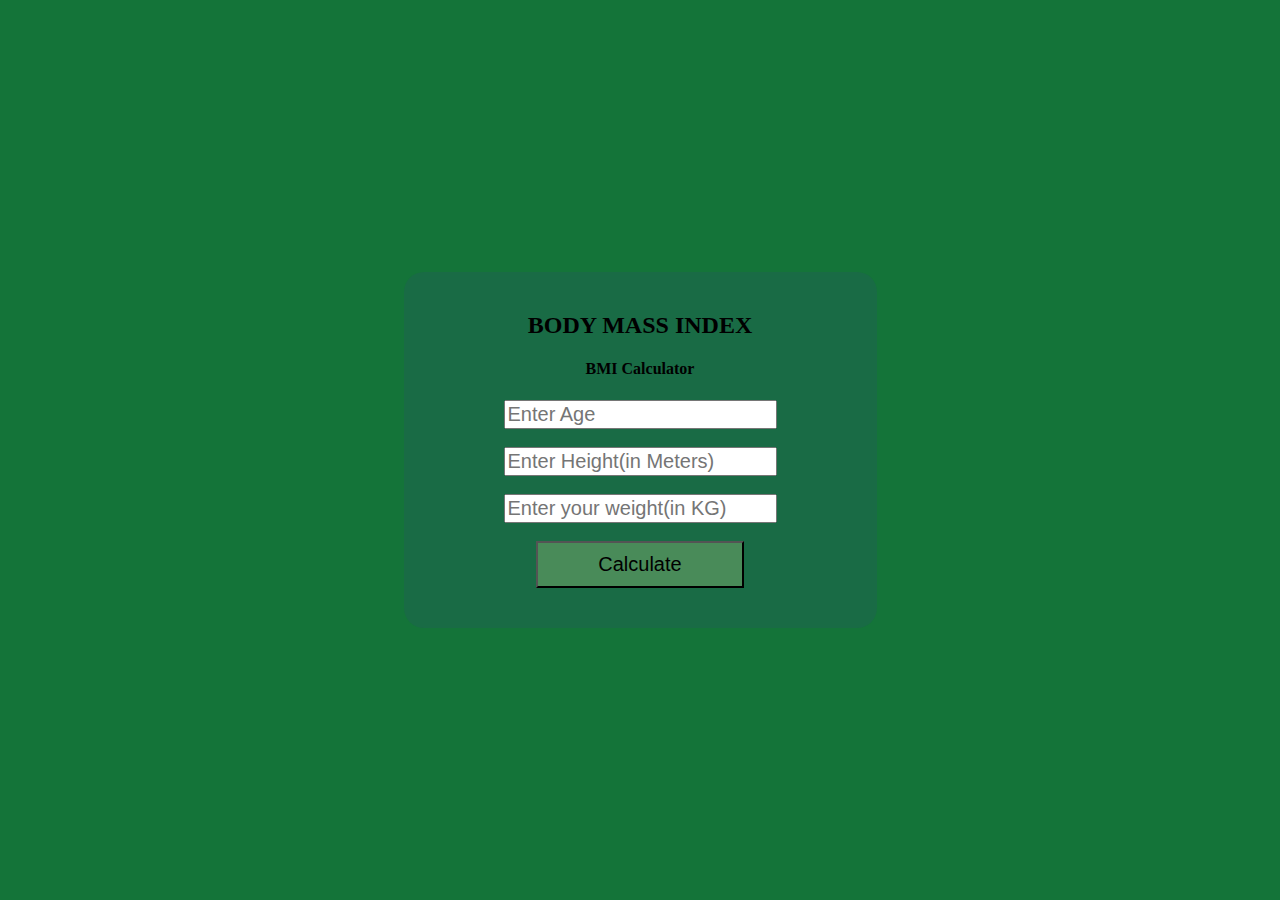
<file: Bmi_Calculator/index.html>
<!DOCTYPE html>
<html lang="en">
<head>
    <meta charset="UTF-8">
    <meta name="viewport" content="width=device-width, initial-scale=1.0">
    <title>BMI Calculator</title>
   <link rel="stylesheet" href="style.css">
</head>
<body>
    <div class="container">
        <div class="box">
            <h2>BODY MASS INDEX</h2>
            <h4>BMI Calculator</h4>
            <input type="number" placeholder="Enter Age"><br><br>
            <input id = "height" type="number" placeholder="Enter Height(in Meters)"><br><br>
            <input id = "weight" type="number" placeholder="Enter your weight(in KG)"><br><br>
            <button onclick="bmi()">Calculate</button>

            <p id="print"></p>
        </div>
    </div>

    <script src="script.js">
     
    </script>

</body>
</html>
</file>
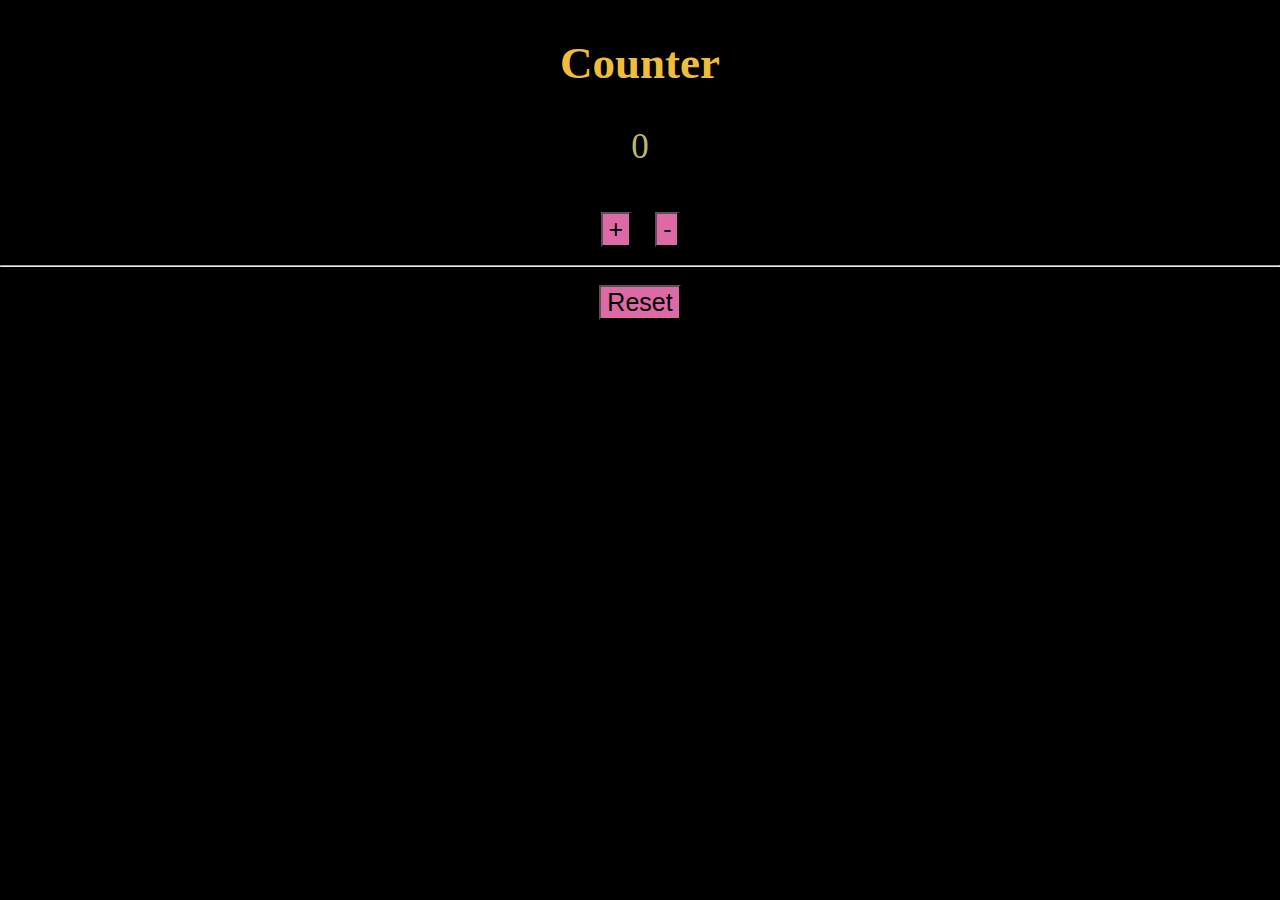
<file: Counter/index.html>
<!DOCTYPE html>
<html lang="en">
<head>
    <meta charset="UTF-8">
    <meta name="viewport" content="width=device-width, initial-scale=1.0">
    <title>Counter</title>
    <link rel="stylesheet" href="style.css">
</head>
<body>
    <h2>Counter</h2>
    <p id="print">0</p>
    <button onclick="plus()">+</button>
    <button onclick="minus()">-</button>
    <br><hr>
    <button onclick="reset()">Reset</button>

    <script src="script.js">
 </script>
</body>
</html>
</file>
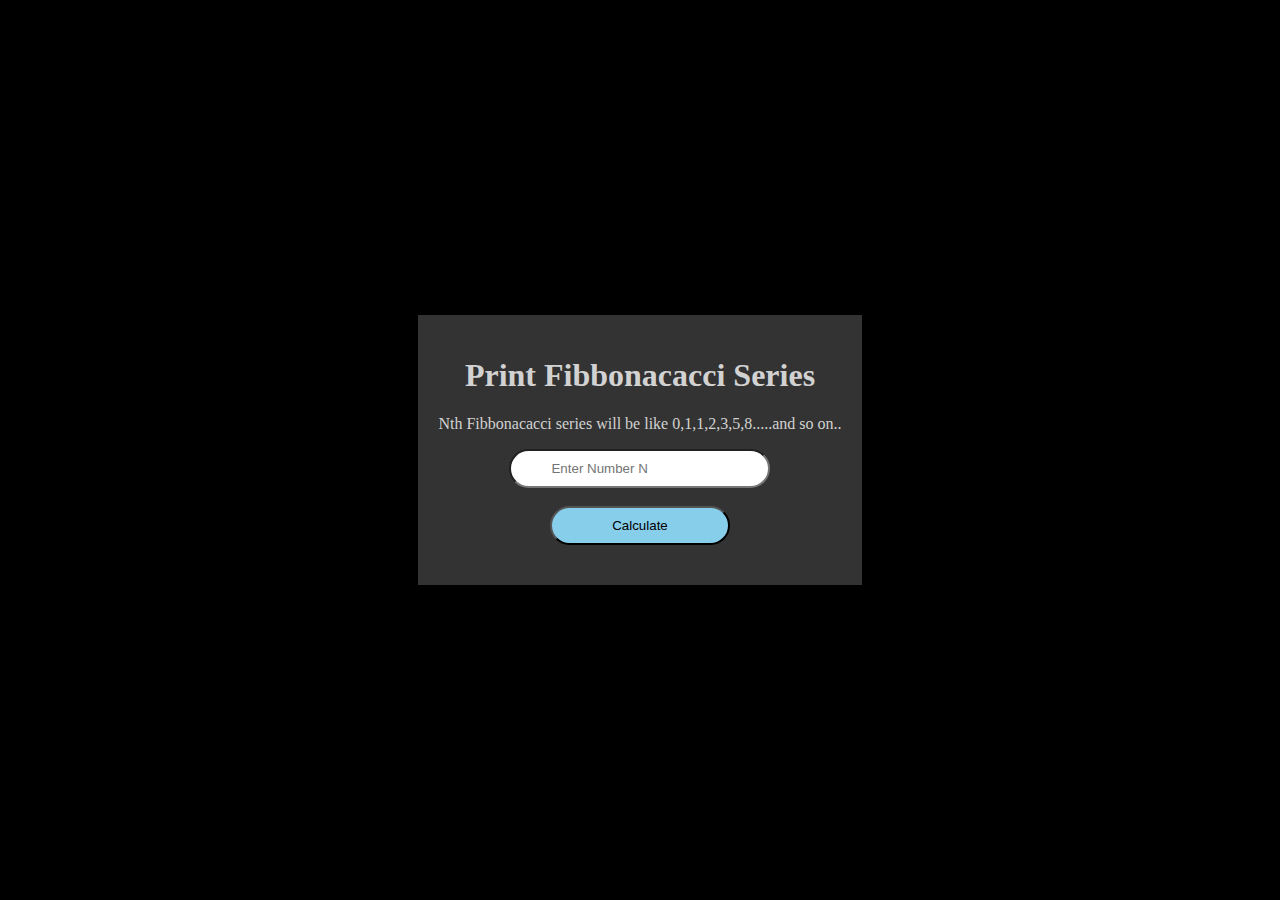
<file: fibonacci-sum/index.html>
<!DOCTYPE html>
<html lang="en">
<head>
    <meta charset="UTF-8">
    <meta name="viewport" content="width=device-width, initial-scale=1.0">
    <title>Fibbonacacci Series</title>
   <link rel="stylesheet" href="style.css">
</head>
<body>
    <div class="container">
        <div class="box">
            <h1>Print Fibbonacacci Series</h1>
            <p>Nth Fibbonacacci series will be like 0,1,1,2,3,5,8.....and so on..</p>
            <input type="number" placeholder="Enter Number N" id="feb">
            <br><br>
            <button onclick="febb()">Calculate</button>
            <p id="print"></p>
        </div>
    </div>

    <script src="script.js">
      
        
    </script>
</body>
</html>
</file>
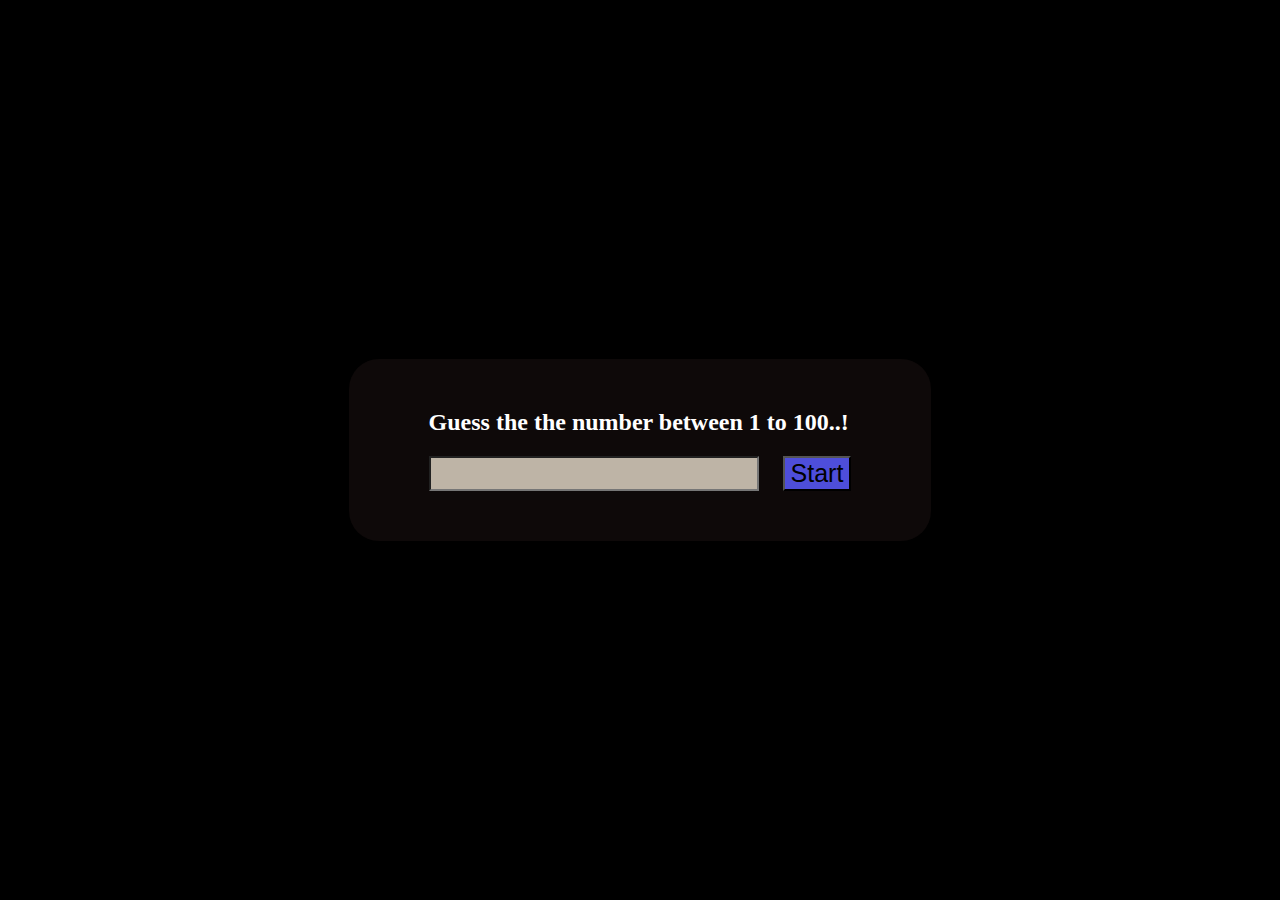
<file: Guess -Number-Game/index.html>
<!DOCTYPE html>
<html lang="en">
<head>
    <meta charset="UTF-8">
    <meta name="viewport" content="width=device-width, initial-scale=1.0">
    <title>Guess Game</title>

  <link rel="stylesheet" href="style.css">
</head>
<body>
    <div class="container">
        <div class="box">
            <h2>Guess the the number between 1 to 100..!</h2>
            <div class="innerbox">
         <input id="num1" type="number">
         <button  id="button"  onclick="guess()">Start</button>
            </div>
            <p id="ans"></p>
        </div>
    </div>

    <script src="script.js">
  
    </script>
</body>
</html>
</file>
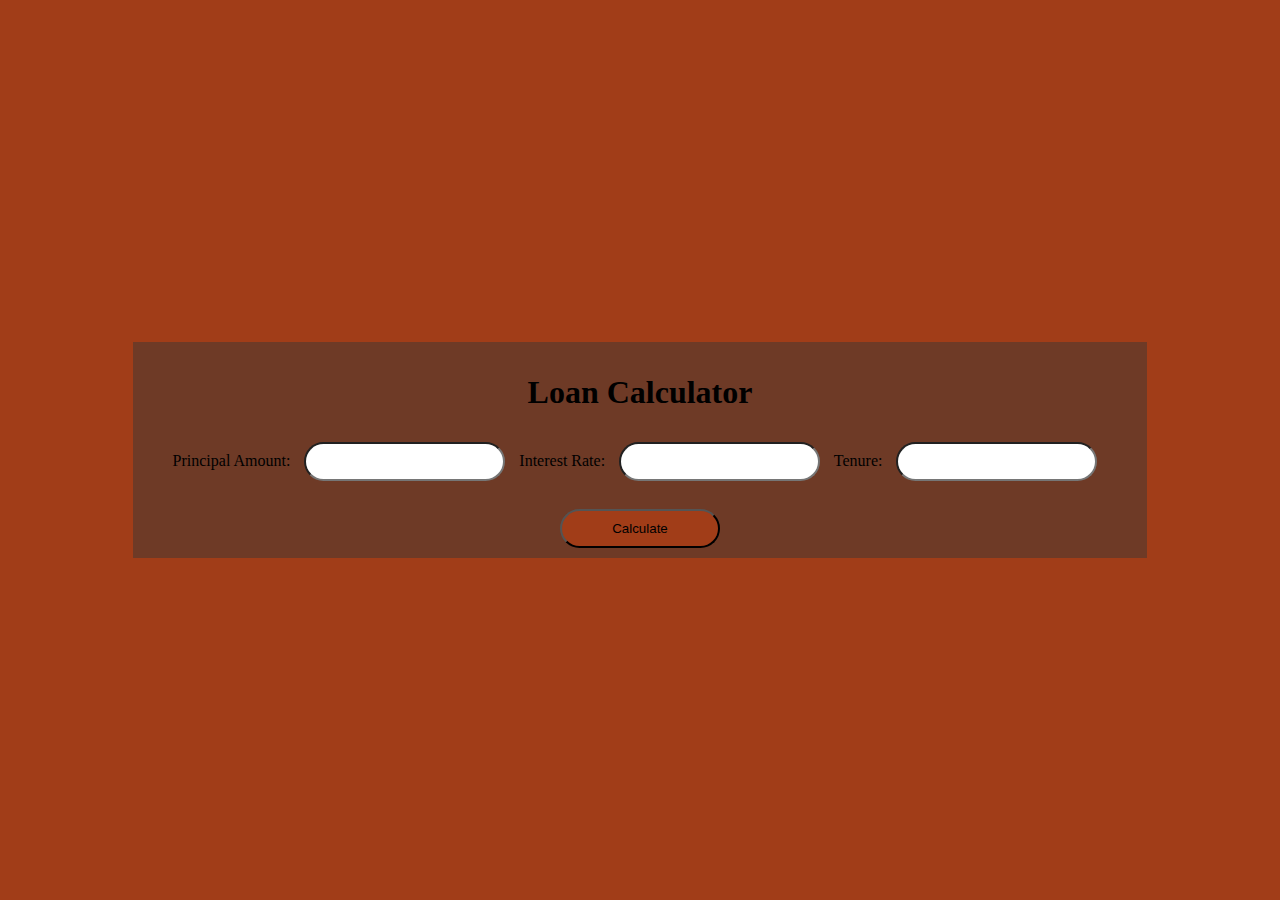
<file: LoanCalculator/index.html>
<!DOCTYPE html>
<html lang="en">
<head>
    <meta charset="UTF-8">
    <meta name="viewport" content="width=device-width, initial-scale=1.0">
    <title>Loan Calculator</title>
    <link rel="stylesheet" href="style.css">
</head>
<body>
    <div class="container">
        <div class="box">
            <h1>Loan Calculator</h1>

            Principal Amount:  <input type="number" id="p">
            Interest Rate:  <input type="number" id="I">
           
          Tenure: <input type="number" id="T"><br><br>
          <button onclick="calc()">Calculate</button>
        </div>
     </div>
    
     <script src="script.js">

     </script>
</body>
</html>
</file>
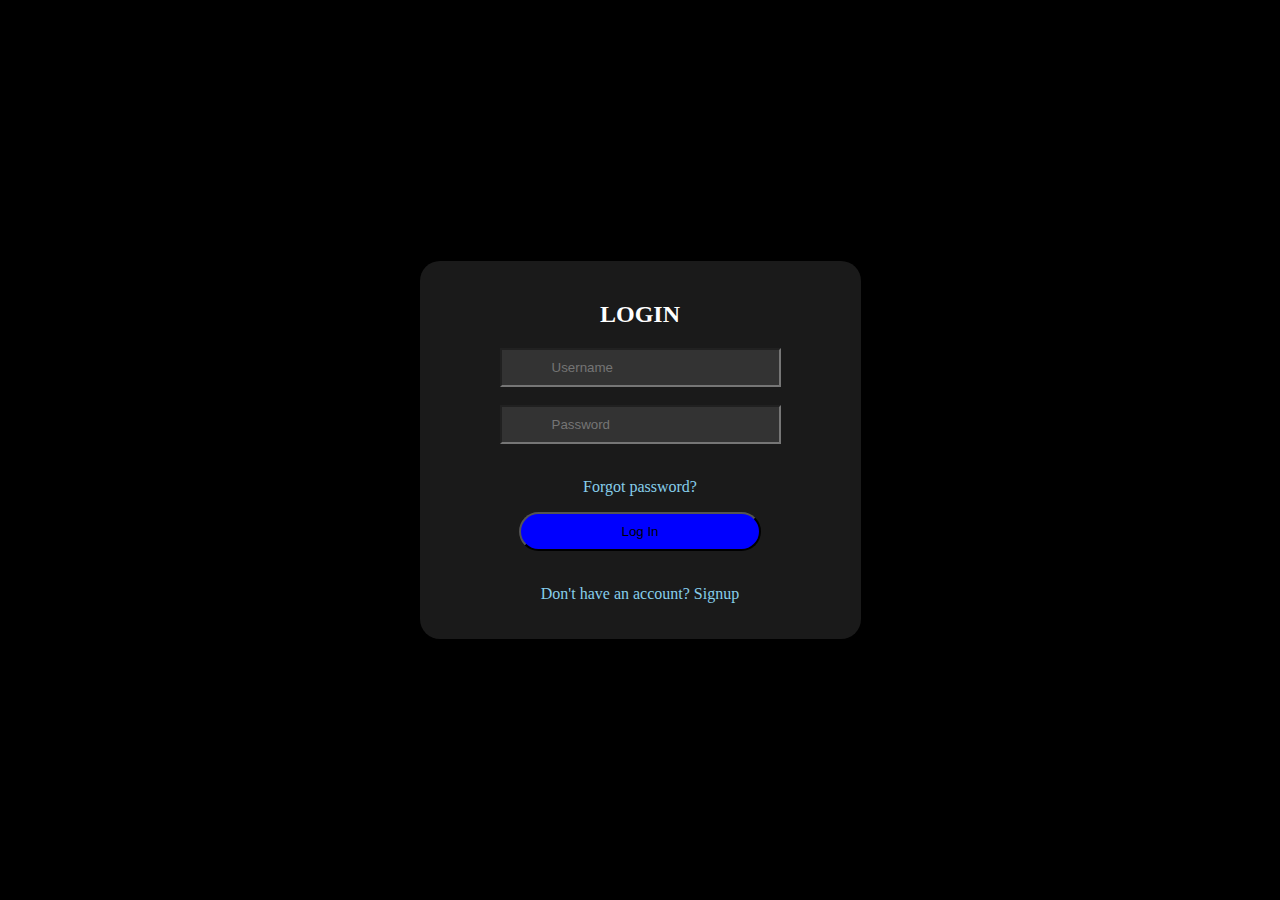
<file: Login-page/index.html>
<!DOCTYPE html>
<html lang="en">
<head>
    <meta charset="UTF-8">
    <meta name="viewport" content="width=device-width, initial-scale=1.0">
    <title>Login form</title>
    <link rel="stylesheet" href="style.css">
</head>
<body>
    <div class="container">
        <div class="box">
            <h2>LOGIN</h2>
            <input type="text" placeholder="Username"><br><br>
            <input type="password" placeholder="Password"><br><br>
            <p>Forgot password?</p>
            <button>Log In</button><br><br>
            <p>Don't have an account? Signup</p>
        </div>
    </div>

</body>
</html>
</file>
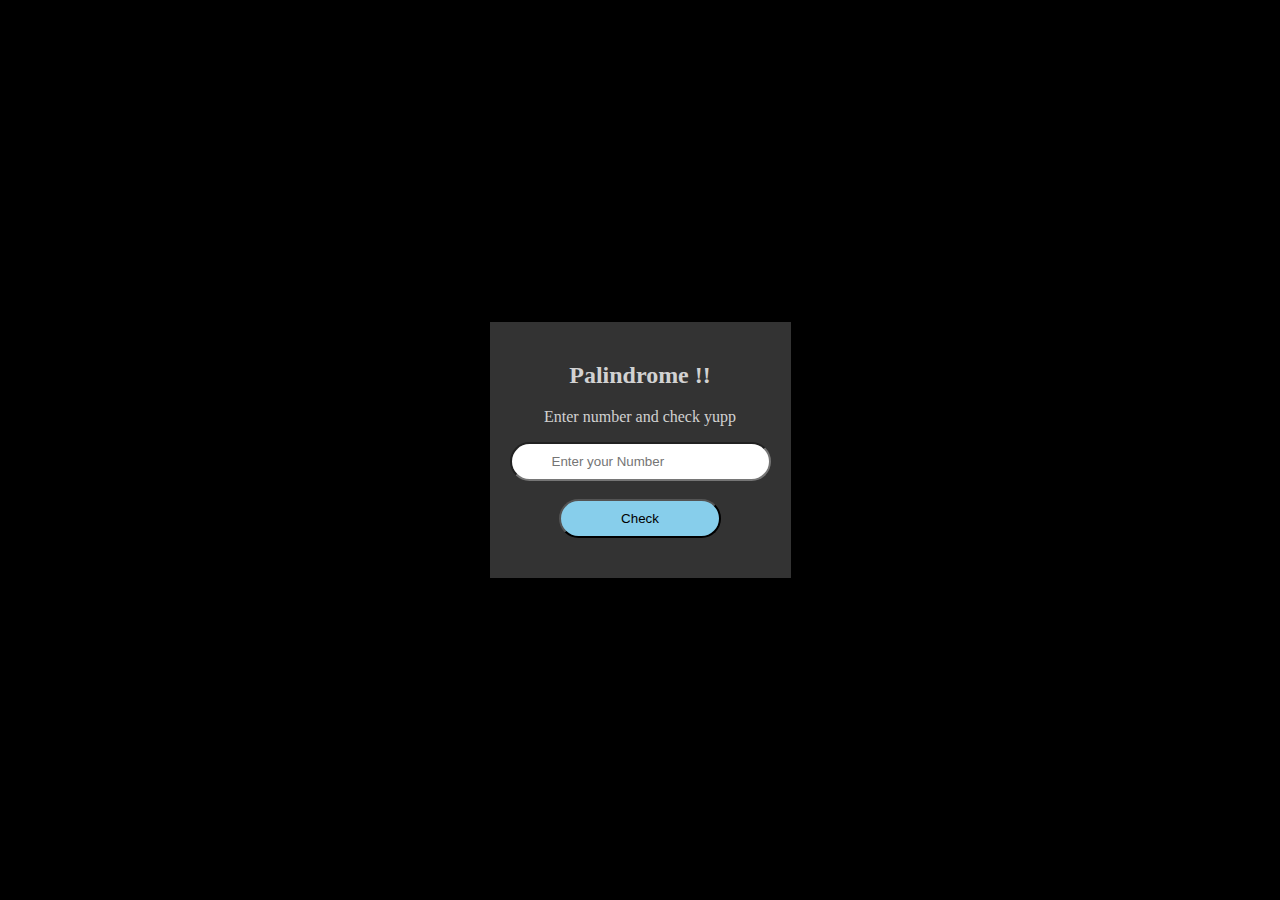
<file: Palindrome-Number-check/index.html>
<!DOCTYPE html>
<html lang="en">
<head>
    <meta charset="UTF-8">
    <meta name="viewport" content="width=device-width, initial-scale=1.0">
    <title>Palindrome Number Check</title>
    <link rel="stylesheet" href="style.css">
</head>

<body>
    <div class="container">
        <div class="box">
            <h2>Palindrome !!</h2>
            <p>Enter number and check yupp</p>
            <input id="num1" type="number" placeholder="Enter your Number">
            <br><br>
            <button onclick="palindrome()">Check</button>
            <p id="print"></p>

        
        </div>
    </div>

    <script src="script.js">

    </script>
</body>
</html>
</file>
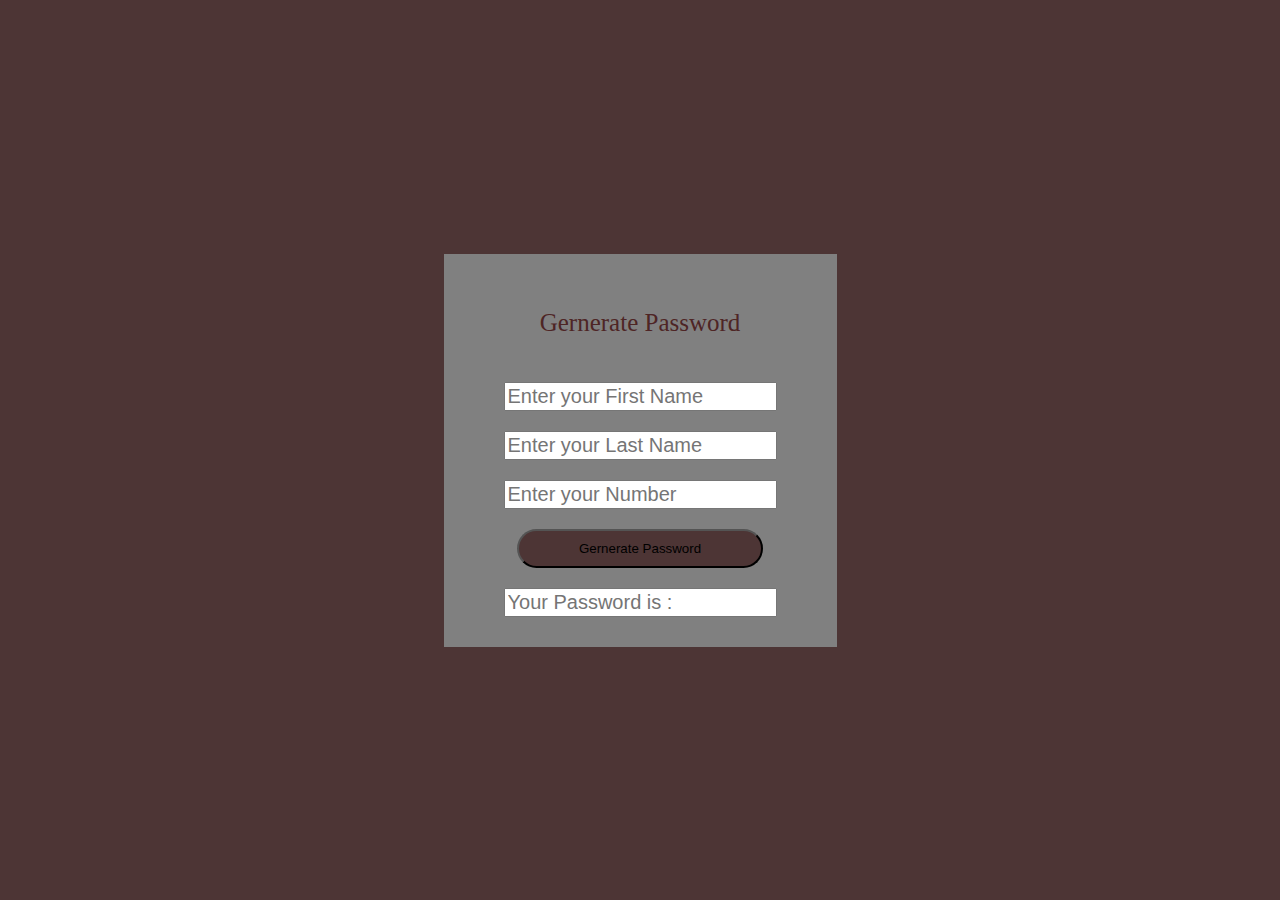
<file: Password Generater/index.html>
<!DOCTYPE html>
<html lang="en">
  <head>
    <meta charset="UTF-8" />
    <meta name="viewport" content="width=device-width, initial-scale=1.0" />
    <title>Gernerate Password</title>
<link rel="stylesheet" href="style.css">
    
  </head>
  <body>
   <div class="container">
    <div class="box">
        <p>Gernerate Password</p>
        <div class="input">
          <input type="text" placeholder="Enter your First Name" id="fname">
          <input type="text" placeholder="Enter your Last Name " id="lname" >
          <input type="number" placeholder="Enter your Number" id="number">
        </div>
        <button onclick="pass()">Gernerate Password</button>
       
        <input type="text" id="Password" placeholder="Your Password is :">
   
    </div>
   </div>

    <script src="script.js">
      
    </script>
  </body>
</html>
</file>
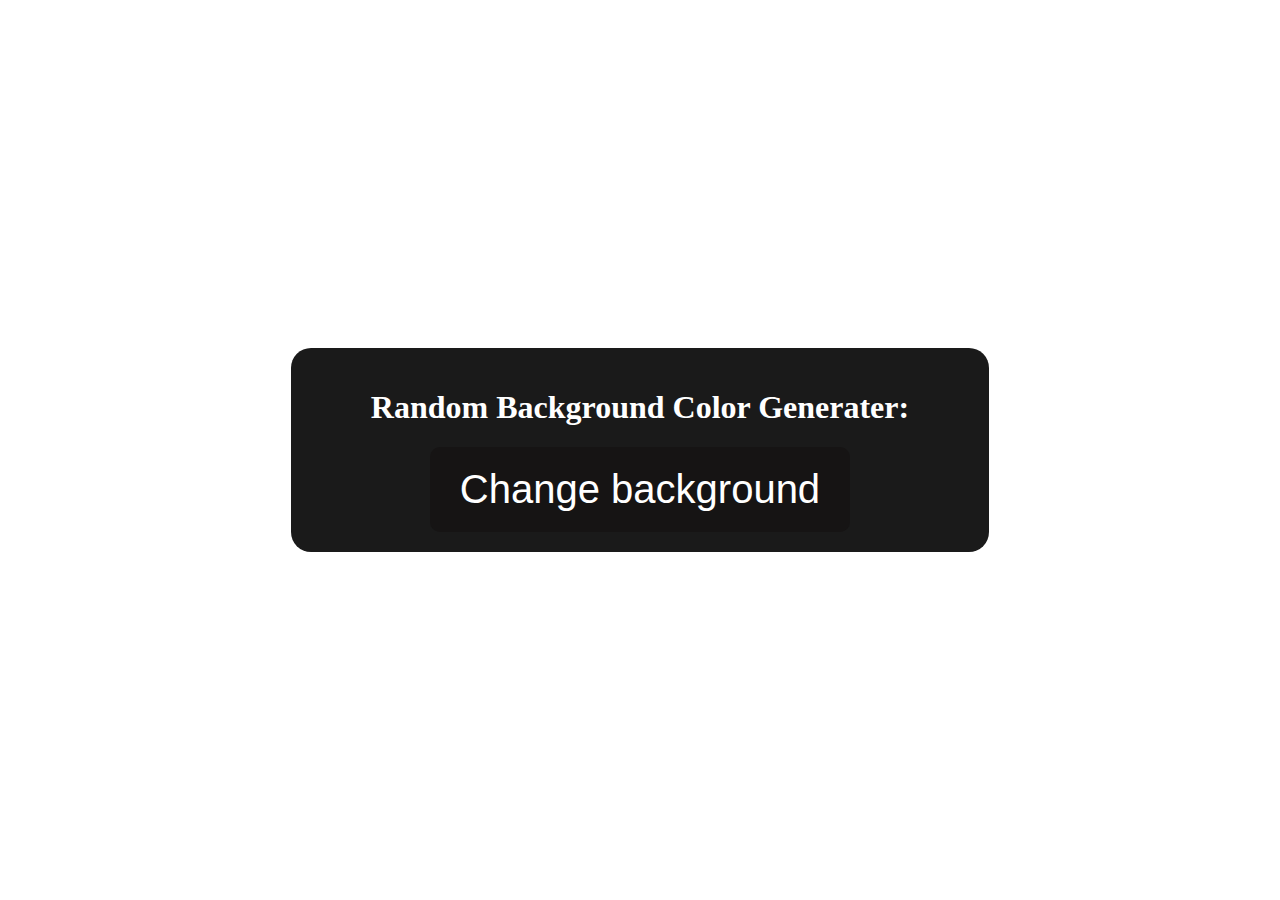
<file: Random-Color-Generater/index.html>
<!DOCTYPE html>
<html lang="en">
<head>
    <meta charset="UTF-8">
    <meta name="viewport" content="width=device-width, initial-scale=1.0">
    <title>Random BackGround color Generate</title>
<link rel="stylesheet" href="style.css">

</head>
<body>
    <div class="container">
        <div class="box">
        
        <h1>Random Background Color Generater: </h1>
        <p id="ans"></p>
        
        <button id="back">Change background</button>
        
        
    </div>
   


    <script src="script.js">

    </script>
    
</body>
</html>
</file>
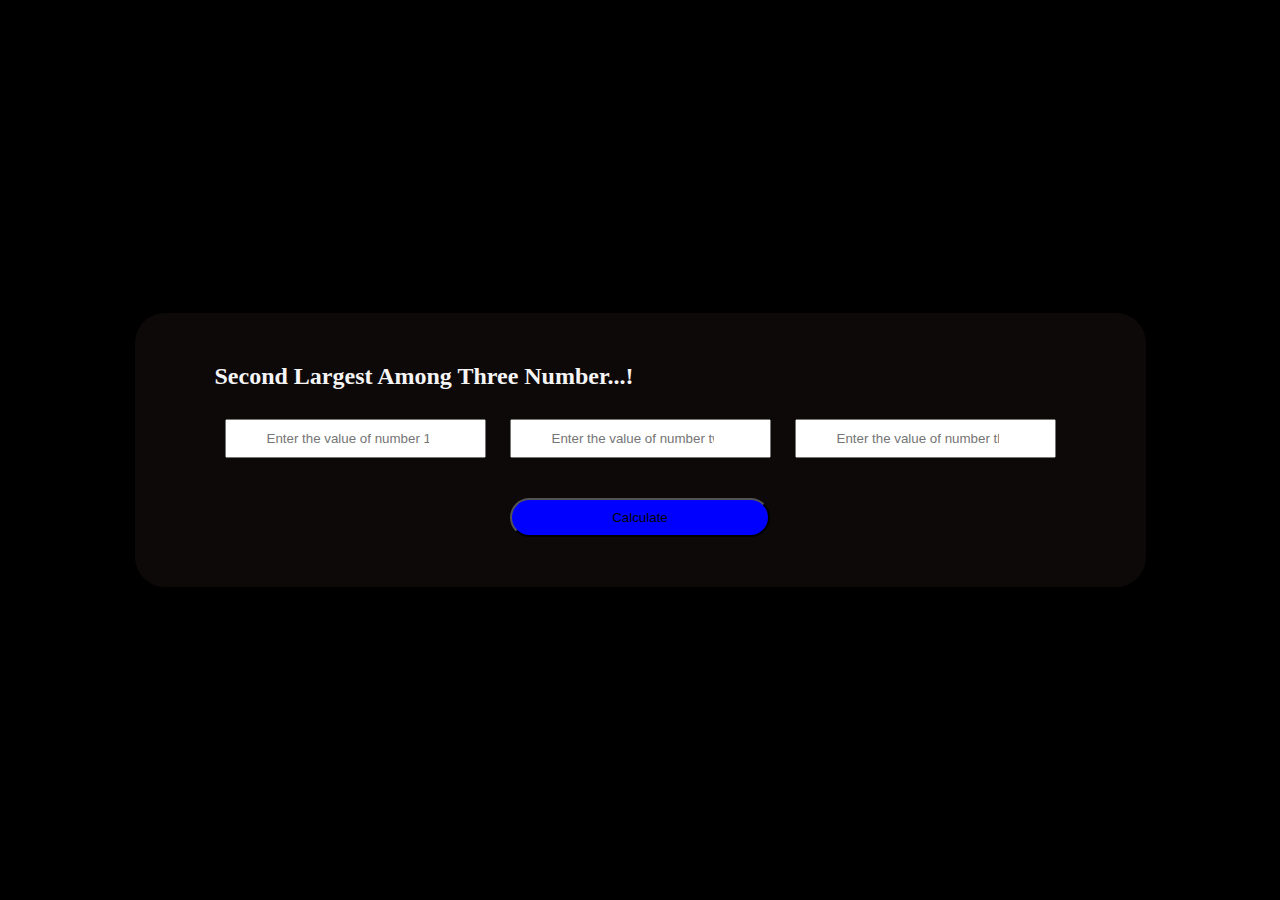
<file: SecondLargest/index.html>
<!DOCTYPE html>
<html lang="en">
<head>
    <meta charset="UTF-8">
    <meta name="viewport" content="width=device-width, initial-scale=1.0">
    <title>Second largest</title>
    <link rel="stylesheet" href="style.css">
 
</head>
<body>
    <div class="container">
        <div class="box">
        <h2>Second Largest Among Three Number...!</h2>
    <div class="inner"> 
        <input type="number" id="num1" placeholder="Enter the value of number 1 :">
        <input type="number" id="num2" placeholder="Enter the value of number two 2 : ">
        <input type="number" id="num3" placeholder="Enter the value of number three 3:">
    </div>
    <div class="button">
    <button onclick="SecondLargest()">Calculate</button>
</div>
    <p id="ans"></p>
        </div>
    </div>


    <script src="script.js">

    </script>
</body>
</html>
</file>
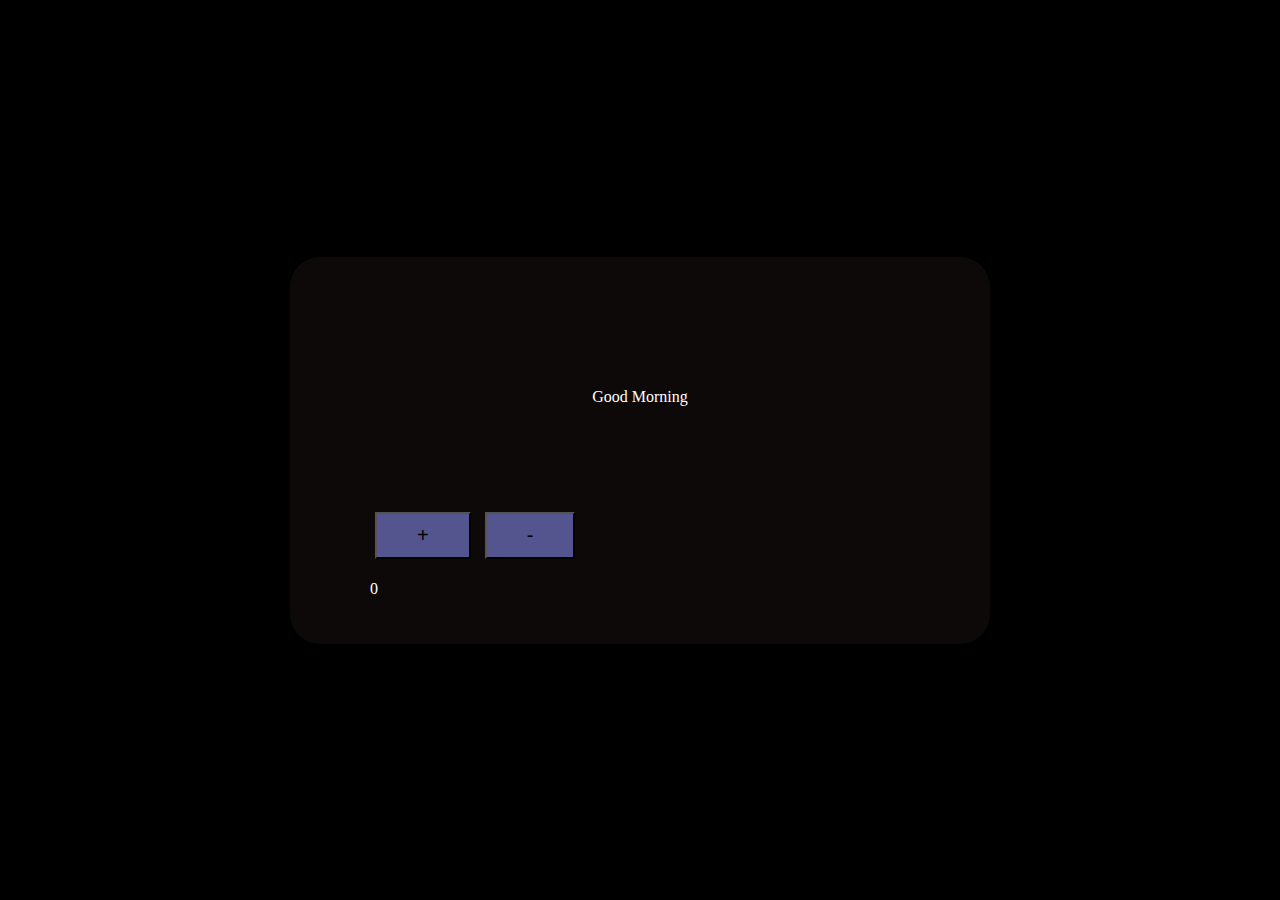
<file: Text-Larger/index.html>
<!DOCTYPE html>
<html lang="en">
<head>
    <meta charset="UTF-8">
    <meta name="viewport" content="width=device-width, initial-scale=1.0">
    <title>Document</title>
    <style>
    body,html{
        padding: 0;
        margin: 0;
        height: 100%;
    }
    .container{
        height: 100%;
        display: flex;
        justify-content: center;
        align-items: center;
        background-color: black;
        color: white;
    }
    .box{
        background-color: rgba(17, 11, 11, 0.829);
        padding: 30px 80px;
        border-radius: 30px;
        
    }
    button{
        font-size: 20px;
        padding: 10px 40px;
        background-color: rgb(84, 84, 143);
        margin: 5px;
    }
    .inner{
        width: 540px;
        height: 220px;
        display: flex;
        align-items: center;
        justify-content: center;
        overflow: hidden;
    }
   
    </style>
</head>
<body>

    <div class="container">
        <div class="box">
            <div class="inner">
            <p id="para">Good Morning</p>
        </div>

            <button  id="one" onclick="sum()">+</button>
            <button  id="two" onclick="minus()">-</button>
            <p id="ans">0</p>
        </div>
    </div>

    <script src="script.js">

    </script>
</body>
</html>
</file>
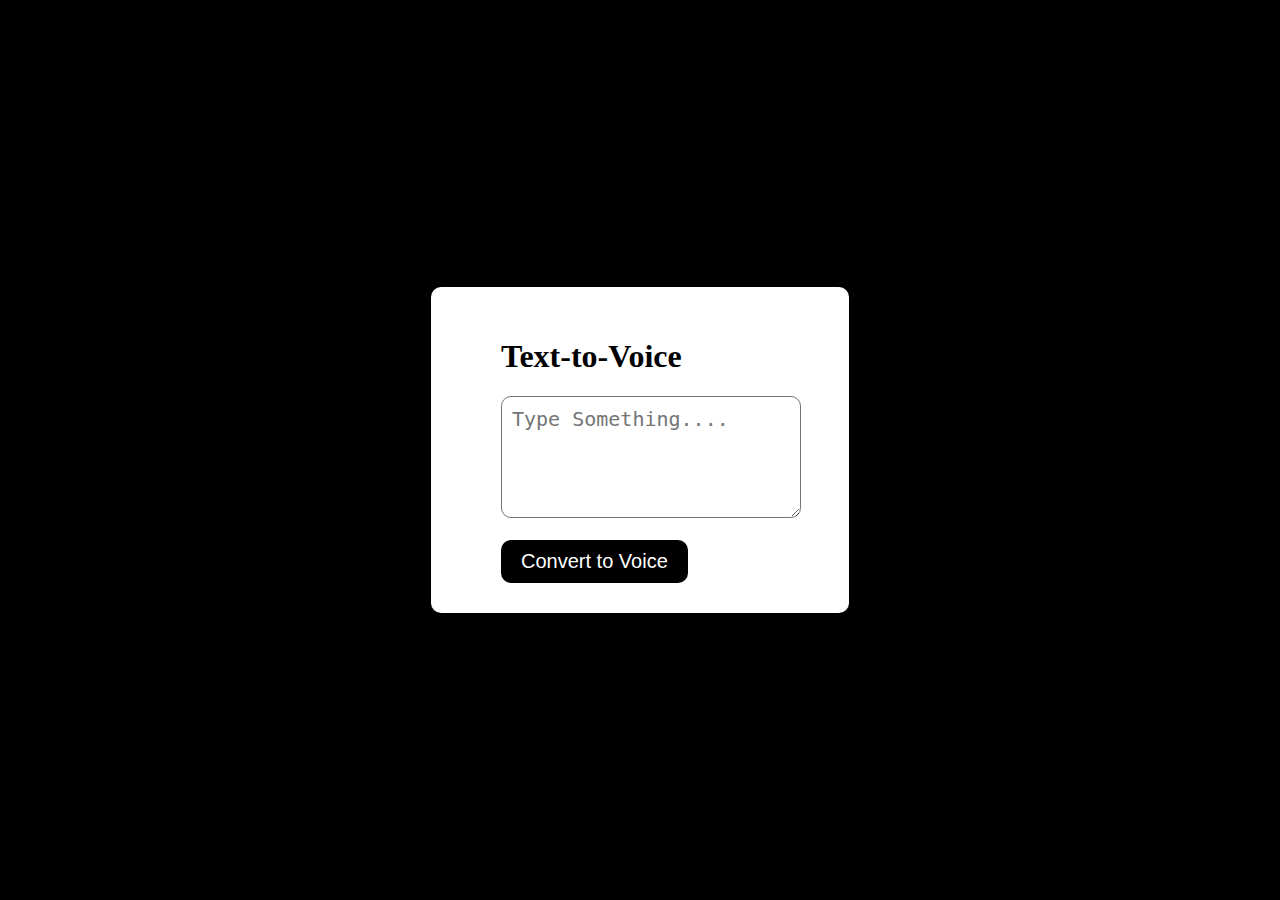
<file: Text-to-Voice/index.html>
<!DOCTYPE html>
<html lang="en">
<head>
    <meta charset="UTF-8">
    <meta name="viewport" content="width=device-width, initial-scale=1.0">
    <title>Text to voice</title>
<link rel="stylesheet" href="style.css">
      
</head>
<body>

    <div class="container">
       <div class="box">
            <h1>Text-to-Voice</h1>
         <textarea  id="textarea" placeholder="Type Something...."></textarea>
  <br><br>
            <button onclick="speakText()">Convert to Voice</button>
        </div>
       </div>

       <script src="script.js">
     
       </script>
</body>
</html>
</file>
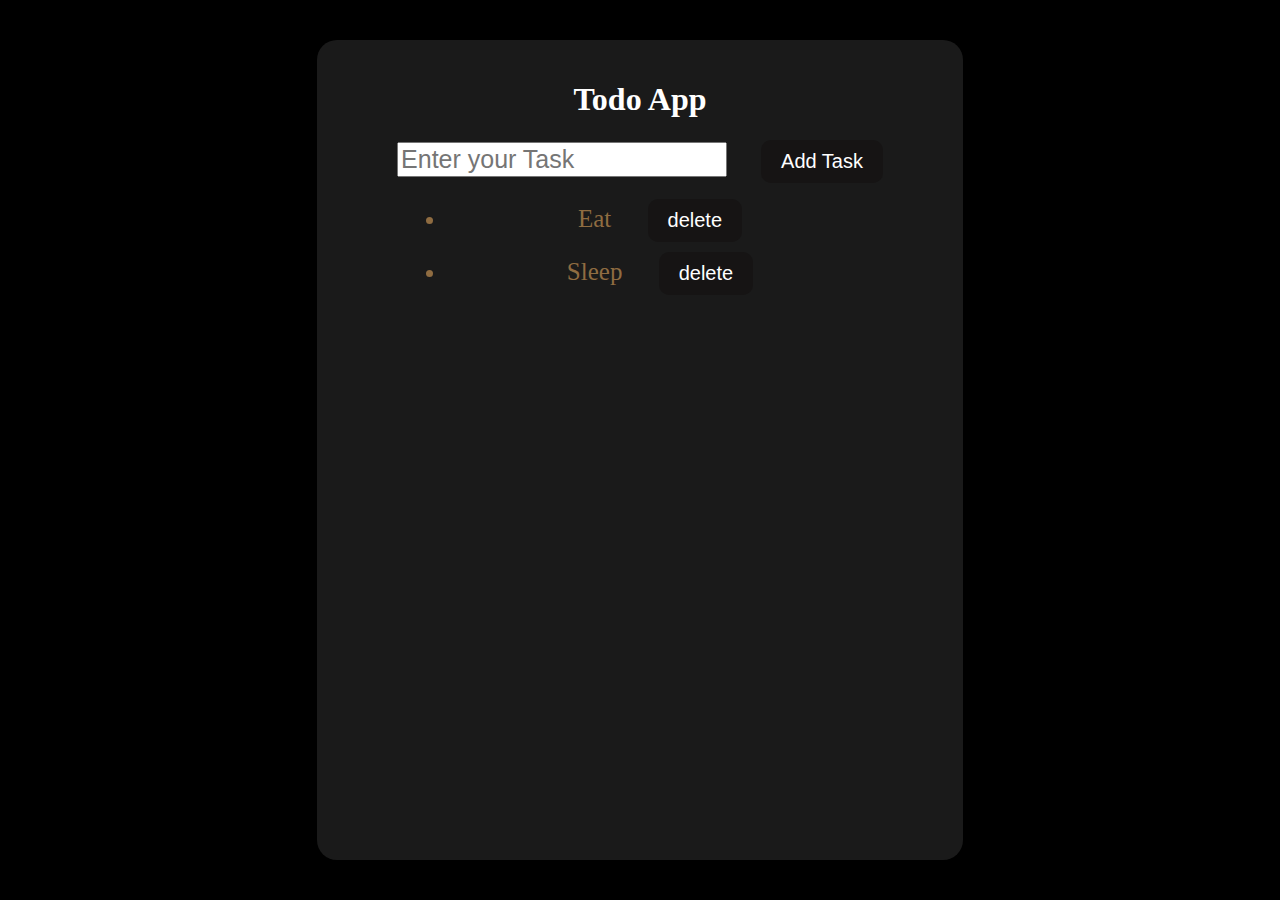
<file: Todo APP/index.html>
<!DOCTYPE html>
<html lang="en">
<head>
    <meta charset="UTF-8">
    <meta name="viewport" content="width=device-width, initial-scale=1.0">
    <title>Todo App</title>
    <link rel="stylesheet" href="style.css">
</head>
<body>

    <div class="container">
        <div class="box">
            <h1>Todo App</h1>
            <input type="text" placeholder="Enter your Task">
            <button>Add Task</button>
            <ul>
                <li>Eat  <button class="delete">delete</button></li>
                <li>Sleep  <button class="delete">delete</button></li>
            </ul>
        </div>
    </div>
    
    <script src="script.js">

    </script>
</body>
</html>
</file>
<file: Bmi_Calculator/style.css>
body,html{
    margin: 0;
    padding: 0;
    height: 100%;
}
.container{
    background-color: rgb(20, 116, 57);
    display: flex;
    height: 100%;
    justify-content: center;
    align-items: center;

}

.box{
    background-color: rgb(25, 107, 69);
    text-align: center;
    padding: 20px 100px;
    border-radius: 20px;
}
button{
    background-color: rgb(73, 139, 89);
    padding: 10px 60px;
    font-size: 20px;
   
}
button:hover{
    background-color: white;
    
}
p{
    font-size: 20px;
}
input{
    font-size: 20px;
}
</file>
<file: Counter/style.css>
body{
    margin: 0;
    padding: 0;
    box-sizing: border-box;
    text-align: center;
    background-color: black;
}
h2{
    color: rgb(239, 189, 60);
    font-size: 45px;
}
p{
    color: darkkhaki;
    font-size: 35px;
}
button{
    font-size: 25px;
    margin: 10px;
    background-color: rgb(222, 105, 167);
}
</file>
<file: fibonacci-sum/style.css>
body,html{
    padding: 0;
    margin: 0;
    height: 100%;
}
.container{
    height: 100%;
    display: flex;
    justify-content: center;
    align-items: center;
    background-color: black;
}
.box{
    background-color: #333;
    color: rgba(255, 255, 255, 0.788);
    padding: 20px;
    text-align: center;
}
input{
    padding: 10px 40px;
    border-radius: 20px;
}
button{
    padding: 10px 60px;
    background-color: skyblue;
    border-radius: 20px;
}
button:hover{
    background-color: white;
    
}
#print{
    font-size: 20px;
}
</file>
<file: Guess -Number-Game/style.css>
body,html{
    padding: 0;
    margin: 0;
    height: 100%;
}
.container{
    height: 100%;
    display: flex;
    justify-content: center;
    align-items: center;
    background-color: black;
    color: white;
}
.box{
    background-color: rgba(17, 11, 11, 0.829);
    padding: 30px 80px;
    border-radius: 30px;
    
}

#num1{
    font-size: 25px;
    background-color: rgb(190, 180, 166);
    margin-right: 20px
}
#button{
    font-size: 25px;
    background-color: rgb(78, 78, 218);
    
}
#button:hover{
background-color: rgb(102, 179, 179);
}
#ans{
font-size: 20px;
color: rgb(165, 131, 131);
}
</file>
<file: LoanCalculator/style.css>
body,html{
    padding: 0;
    margin: 0;
    height: 100%;
}
.container{
    height: 100%;
    display: flex;
    justify-content: center;
    align-items: center;
    background-color: rgb(161, 61, 24);
  
}
.box{
    background-color: rgb(110, 58, 38);
    text-align: center;
    padding: 10px 40px;
}
button{
    padding: 10px 50px;
    background-color: rgb(161, 61, 24);
    border-radius: 20px;
}
input{
    margin: 10px;
    border-radius: 20px;
    padding: 10px;
}
</file>
<file: Login-page/style.css>
body,html{
    margin: 0;
    padding: 0;
    height: 100%;
}
p{
    color: skyblue;
}

.container{
    background-color: black;
    height: 100%;
    justify-content: center;
    display: flex;
    align-items: center;


}
.box{
    color: white;
    background-color: #1a1a1a;
    text-align: center;
    padding: 20px 80px;
    border-radius: 20px;
    

}
button{
    background-color: blue;
    padding: 10px 100px;
    border-radius: 20px;
}
button:hover{
    background-color: white;
    
}
input{
    background-color: #333;
    color: #fff;
    padding: 10px 50px;
    text-align: left;

}
</file>
<file: Palindrome-Number-check/style.css>
body,html{
    padding: 0;
    margin: 0;
    height: 100%;
}
.container{
    height: 100%;
    display: flex;
    justify-content: center;
    align-items: center;
    background-color: black;
}
.box{
    background-color: #333;
    color: rgba(255, 255, 255, 0.788);
    padding: 20px;
    text-align: center;
}
input{
    padding: 10px 40px;
    border-radius: 20px;
}
button{
    padding: 10px 60px;
    background-color: skyblue;
    border-radius: 20px;
}
button:hover{
    background-color: white;
    
}
#print{
    font-size: 20px;
}
</file>
<file: Password Generater/style.css>
body,html{
    padding: 0;
    margin: 0;
    height: 100%;
  }

  .container{
    height: 100%;
    display: flex;
    justify-content: center;
    align-items: center;
    background-color: rgb(77, 53, 53);
  }
  .box{
    display: flex;
    flex-direction: column;
    justify-content: center;
    align-items: center;
    gap: 20px;
    padding: 30px 60px;
    
    background-color: gray;
  }
  .input{
    display: flex;
    flex-direction: column;
    justify-content: center;
    align-items: center;
    gap: 20px;
  }
  input{
    font-size: 20px;
  }
  p{
    font-size: 25px;
    color: rgb(78, 37, 37);

  }
#Password{
  color: rgb(78, 37, 37);
}
button{
 background-color:  rgb(77, 53, 53);

  padding: 10px 60px;
  border-radius: 20px;
 
}
span{
  font-size: 20px;
  color: rgb(78, 37, 37);
}
</file>
<file: Random-Color-Generater/style.css>
body,html{
    padding: 0;
    margin: 0;
    height: 100%;
}

p{
    font-size: 20px;
}

.container{
    
    height: 100%;
    display: flex;
    justify-content: center;
   
    align-items: center;


}
.box{
    color: white;
    background-color: #1a1a1a;
    text-align: center;
    padding: 20px 80px;
    border-radius: 20px;
    

}


button{
    font-size: 40px;
    background-color: rgb(22, 20, 20);
    cursor: pointer;
    border: none;
    color: white;
    padding: 20px 30px;
    border-radius: 10px;
}
</file>
<file: SecondLargest/style.css>
body,html{
    padding: 0;
    margin: 0;
    height: 100%;
}
.container{
    height: 100%;
    display: flex;
    justify-content: center;
    align-items: center;
    background-color: black;
    color: white;
}
.box{
    background-color: rgba(17, 11, 11, 0.829);
    padding: 30px 80px;
    border-radius: 30px;
     }
button{
        background-color: blue;
        padding: 10px 100px;
        border-radius: 20px;
        margin-top: 30px;
         }
    input{
    padding: 10px 40px;
    
    color: black;
    margin: 10px;
    

}
.button{
    display: flex;
    justify-content: center;
}
button:hover{
    background-color: rgb(70, 105, 94);
}
#ans{
    font-size: 20px;
    color: rgb(124, 101, 69);
}
h2{
    color: whitesmoke
}
h2:hover{
    font-size: 25px;
    color:rgb(32, 85, 85);
}
</file>
<file: Text-to-Voice/style.css>
body,html{
    margin:0;
    padding: 0;
    box-sizing: border-box;
    height: 100%;
}
.container{
    background-color: black;
    height: 100%;
    display: flex;
    justify-content: center;
  align-items: center;
}
.box{
    background-color: white;
    padding: 30px 70px;
    border-radius: 10px;
}
#textarea{
    width: 100%;
    height: 100px;
    border-radius: 10px;
    padding: 10px;
    font-size: 20px;
}
button{
    padding: 10px 20px;
    font-size: 20px;
    border: none;
    background-color: black;
    color: white;
    border-radius: 10px;
    cursor: pointer;
}
button:hover{
    background-color: white;
   background-color: blue;
}
</file>
<file: Todo APP/style.css>
body,html{
    padding: 0;
    margin: 0;
    height: 100%;
}
.container{
    
    height: 100%;
    display: flex;
    justify-content: center;
    background-color: black;
   }
li{
    color: rgb(143, 108, 65);
    font-size: 25px;
    margin: 10px;
}
.box{
    margin: 40px;
    color: white;
    background-color: #1a1a1a;
    text-align: center;
    padding: 20px 80px;
    border-radius: 20px;
    

}
input{
    font-size: 25px;
}


button{
    font-size: 20px;
    background-color: rgb(22, 20, 20);
    cursor: pointer;
    border: none;
    color: white;
    padding: 10px 20px;
    border-radius: 10px;
    margin-left: 30px;
}
</file>
